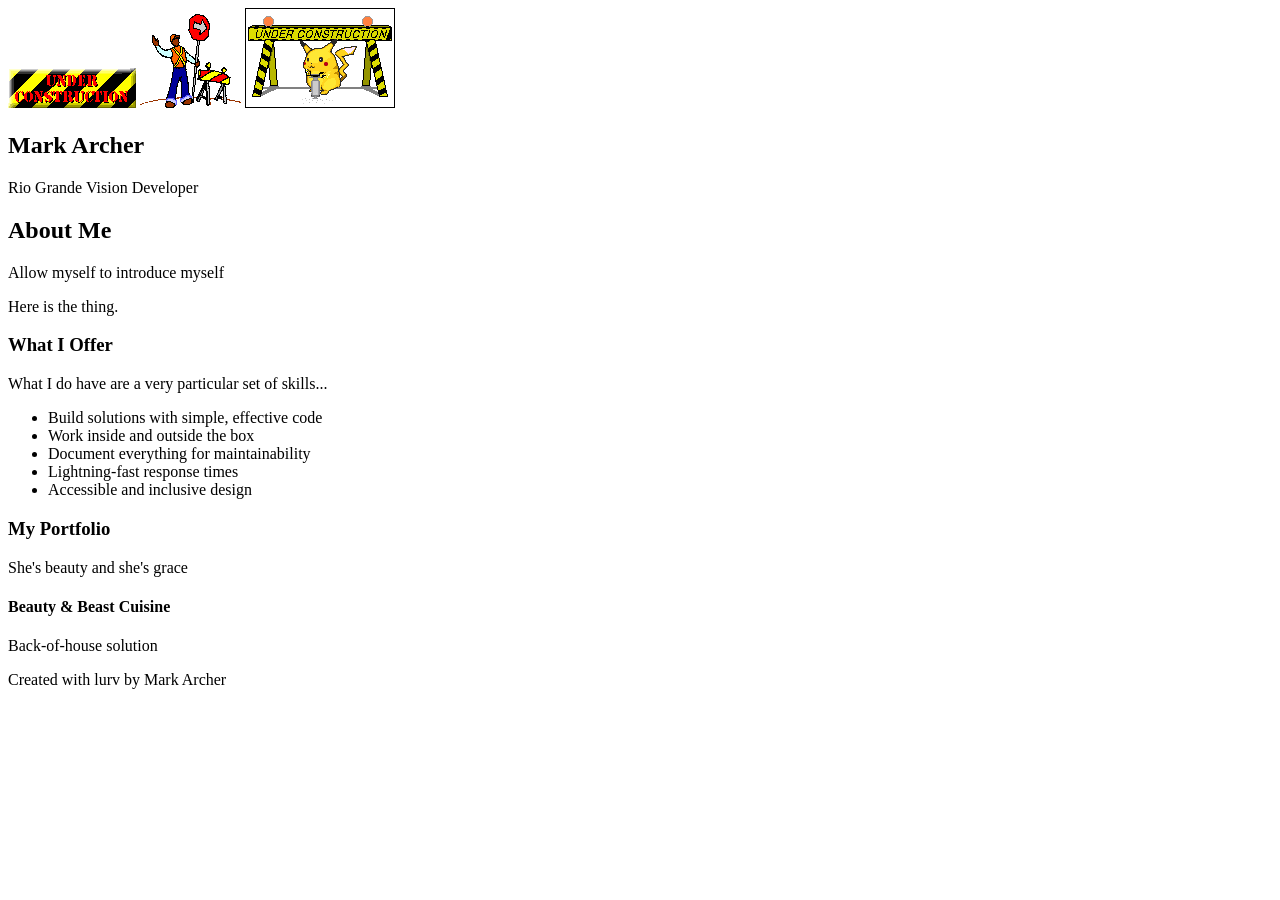
<file: src/index.html>
<!DOCTYPE HTML>
<html>

<head>
    <title>Rio Grande Vision Developer</title>
    <meta charset="utf-8" />
    <meta name="viewport" content="width=device-width, initial-scale=1, user-scalable=no" />
</head>

<body>

    <img src="images/underconstruction1.gif" alt="Site under construction">
    <img src="images/underconstruction2.gif" alt="Site under construction">
    <img src="images/underconstruction3.gif" alt="Site under construction">

    <section id="header">
        <header>
            <h1>Mark Archer</h1>
            <p>Rio Grande Vision Developer</p>
        </header>
            <!-- <nav id="nav">
            <ul>
                <li><a href="#about">About Me</a></li>
                <li><a href="#skills">What I Offer</a></li>
                <li><a href="#portfolio">Portfolio</a></li>
                <li><a href="#contact">Contact</a></li>
            </ul>
        </nav>
        <footer>
        </footer> -->
    </section>

    <div id="wrapper">
        <div id="main">
            <section id="about">
                <div>
                    <header>
                        <h2>About Me</h2>
                        <p>Allow myself to introduce myself</p>
                    </header>
                    <p>Here is the thing.</p>
                </div>
            </section>

            <section id="skills">
                <div>
                    <h3>What I Offer</h3>
                    <p>What I do have are a very particular set of skills...</p>
                    <ul>
                        <li class="icon-code">Build solutions with simple, effective code</li>
                        <li class="icon-cubes">Work inside and outside the box</li>
                        <li class="icon-book">Document everything for maintainability</li>
                        <li class="icon-bolt">Lightning-fast response times</li>
                        <li class="icon-users">Accessible and inclusive design</li>
                    </ul>
                </div>
            </section>

            <section id="portfolio">
                <div>
                    <h3>My Portfolio</h3>
                    <p>She's beauty and she's grace</p>
                    <div>
                        <article>
                            <div>
                                <h4>Beauty & Beast Cuisine</h4>
                                <p>Back-of-house solution</p>
                            </div>
                        </article>
                    </div>
                </div>
            </section>

            <!-- <section id="contact">
                <div class="container">
                    <h3>Contact Me</h3>
                    <p>I will reply expeditiously.</p>
                    <form method="post" action="#">
                        <div class="row gtr-uniform">
                            <div class="col-6 col-12-xsmall"><input type="text" name="name" id="name"
                                    placeholder="Name" /></div>
                            <div class="col-6 col-12-xsmall"><input type="email" name="email" id="email"
                                    placeholder="Email" /></div>
                            <div class="col-12"><input type="text" name="subject" id="subject" placeholder="Subject" />
                            </div>
                            <div class="col-12"><textarea name="message" id="message" placeholder="Message"
                                    rows="6"></textarea></div>
                            <div class="col-12">
                                <ul class="actions">
                                    <li><input type="submit" class="primary" value="Send Message" /></li>
                                    <li><input type="reset" value="Reset Form" /></li>
                                </ul>
                            </div>
                        </div>
                    </form>
                </div>
            </section> -->
        </div>
        <footer>
            Created with lurv by Mark Archer
        </footer>
    </div>
</body>

</html>
</file>
